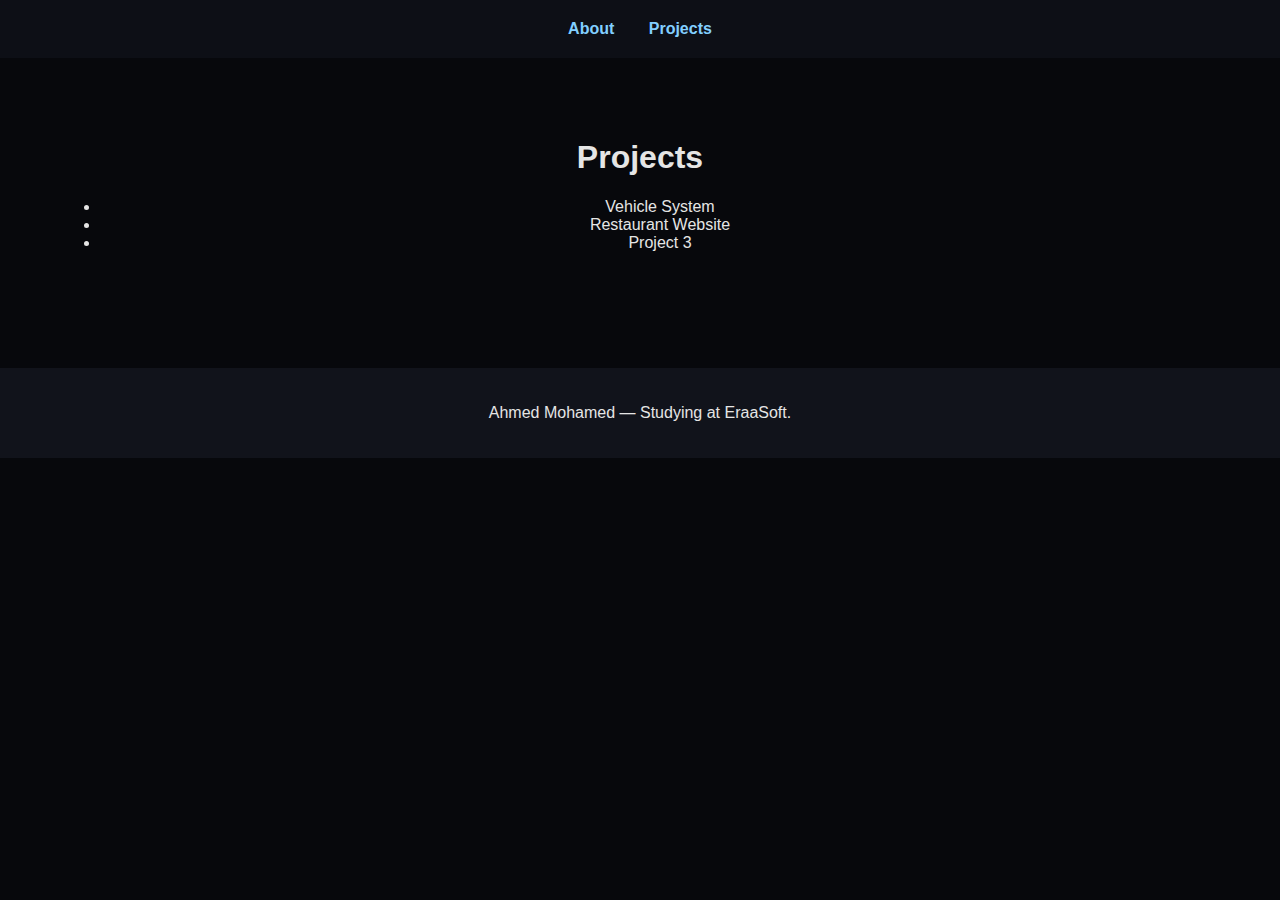
<file: projects.html>
<!DOCTYPE html>
<html lang="en">
<head>
  <meta charset="UTF-8" />
  <meta name="viewport" content="width=device-width, initial-scale=1.0" />
  <title>Projects</title>
  <link rel="stylesheet" href="style.css">
</head>
<body>

<header>
  <nav>
    <a href="index.html">About</a>
    <a href="projects.html">Projects</a>
  </nav>
</header>

<section class="section">
  <h1>Projects</h1>
  <ul>
    <li>Vehicle System</li>
    <li>Restaurant Website</li>
    <li>Project 3</li>
  </ul>
</section>

<footer>
  <p>Ahmed Mohamed — Studying at EraaSoft.</p>
</footer>

<script src="script.js"></script>
</body>
</html>
</file>
<file: style.css>
body {
  background: #07080c;
  color: #e5e5e5;
  font-family: Poppins, sans-serif;
  margin: 0;
}
header {
  padding: 20px;
  background: #0d0f16;
  text-align:center;
}
nav a {
  color: #82cfff;
  margin: 0 15px;
  font-weight: bold;
  text-decoration:none;
}
.section { padding: 60px; text-align:center; }
footer { text-align:center; padding:20px; background:#11131b; margin-top:40px; }
</file>
